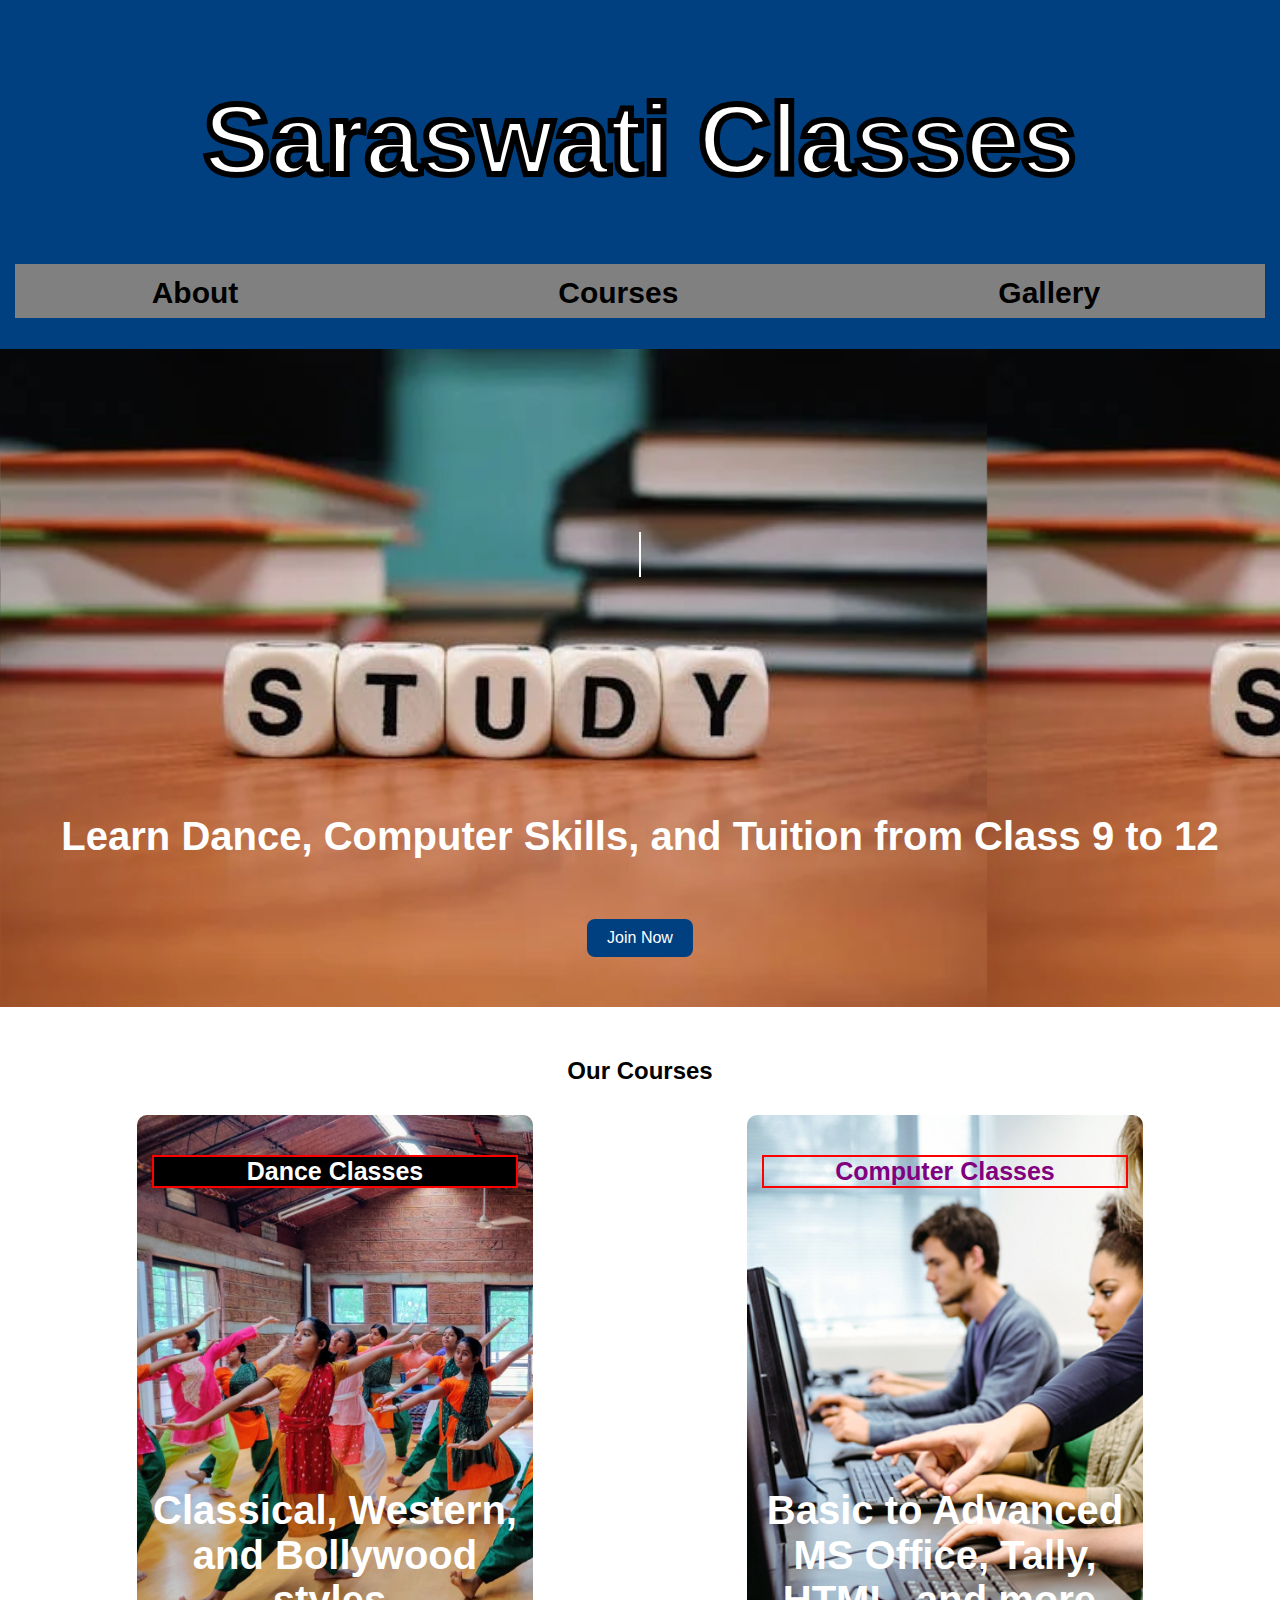
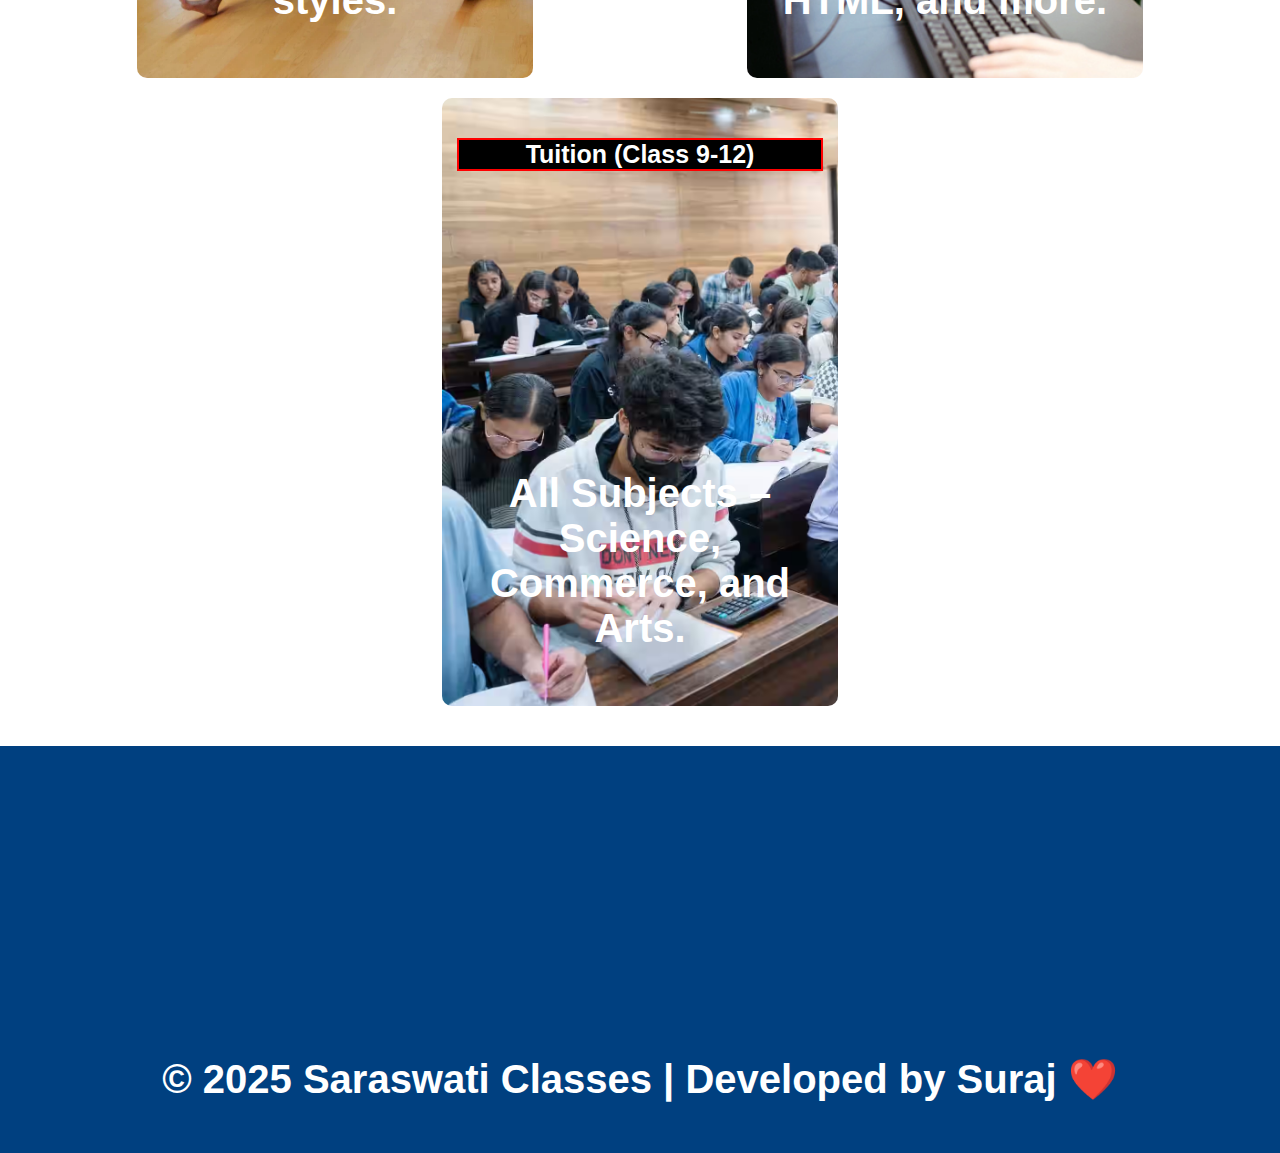
<file: index.html>
<!DOCTYPE html>
<html lang="en">
<head>
  <meta charset="UTF-8">
  <title>Saraswati Classes</title>
  <link rel="stylesheet" href="arnav.css">
</head>
<body>
  <header>
    <h1>Saraswati Classes</h1>
    <nav>
      <ul class="notsame">
        <li><a class="same"  href="index.html">Home</a></li>
        <li><a class="same" href="about.html">About</a></li>
        <li><a class="same" href="courses.html">Courses</a></li>
        <li><a class="same" href="gallery.html">Gallery</a></li>
        <li><a class="same" href="contact.html">Contact</a></li>
      </ul>
    </nav>
  </header>


  
  <section class="hero">
    <h2 id="onlyone">Welcome to Saraswati Classes</h2>
    <p>Learn Dance, Computer Skills, and Tuition from Class 9 to 12</p>
    <a href="https://wa.me/7302522629" class="btn" target="_blank">Join Now</a>
  </section>

  <section class="courses">
    <h2>Our Courses</h2>
    <div class="course-list">
      <div  id="dance"    class="course"> 
        <h3 id="nnn">Dance Classes</h3>
        <p>Classical, Western, and Bollywood styles.</p>
      </div>
      <div id="computer" class="course">
        <h3 class="about">Computer Classes</h3>
        <p>Basic to Advanced MS Office, Tally, HTML, and more.</p>
      </div>
      <div id="tution" class="course">
        <h3 id="mmm">Tuition (Class 9-12)</h3>
        <p>All Subjects – Science, Commerce, and Arts.</p>
      </div>
    </div>
  </section>

  <footer>
    <p>&copy; 2025 Saraswati Classes | Developed by Suraj ❤️</p>
  </footer>
</body>
</html>
</file>
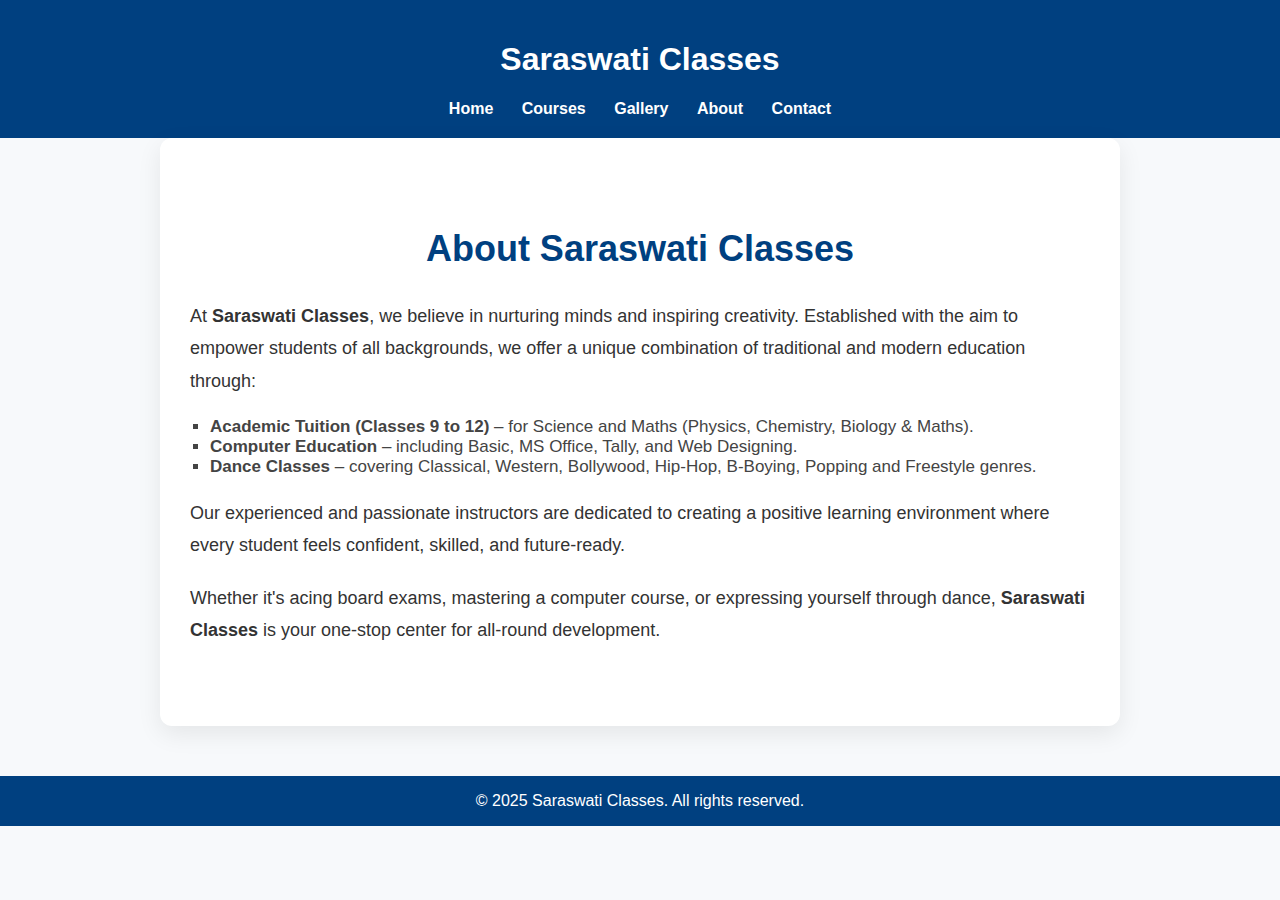
<file: about.html>
<!-- about.html --><!DOCTYPE html><html lang="en">
<head>
  <meta charset="UTF-8">
  <title>About Us - Saraswati Classes</title>
  <link rel="stylesheet" href="about.css">
</head>
<body><header class="main-header">
  <h1>Saraswati Classes</h1>
  <nav>
    <a href="arnav.html">Home</a>
    <a href="courses.html">Courses</a>
    <a href="gallery.html">Gallery</a>
    <a href="about.html">About</a>
    <a href="contact.html">Contact</a>
  </nav>
</header><section class="about-section">
  <h2>About Saraswati Classes</h2>
  <p>
    At <strong>Saraswati Classes</strong>, we believe in nurturing minds and inspiring creativity.
    Established with the aim to empower students of all backgrounds, we offer a unique combination
    of traditional and modern education through:
  </p>
  <ul>
    <li><strong>Academic Tuition (Classes 9 to 12)</strong> – for Science and Maths (Physics, Chemistry, Biology & Maths).</li>
    <li><strong>Computer Education</strong> – including Basic, MS Office, Tally, and Web Designing.</li>
    <li><strong>Dance Classes</strong> – covering Classical, Western, Bollywood, Hip-Hop, B-Boying, Popping and Freestyle genres.</li>
  </ul>
  <p>
    Our experienced and passionate instructors are dedicated to creating a positive learning environment
    where every student feels confident, skilled, and future-ready.
  </p>
  <p>
    Whether it's acing board exams, mastering a computer course, or expressing yourself through dance,
    <strong>Saraswati Classes</strong> is your one-stop center for all-round development.
  </p>
</section><footer class="footer">
  &copy; 2025 Saraswati Classes. All rights reserved.
</footer></body>
</html>
</file>
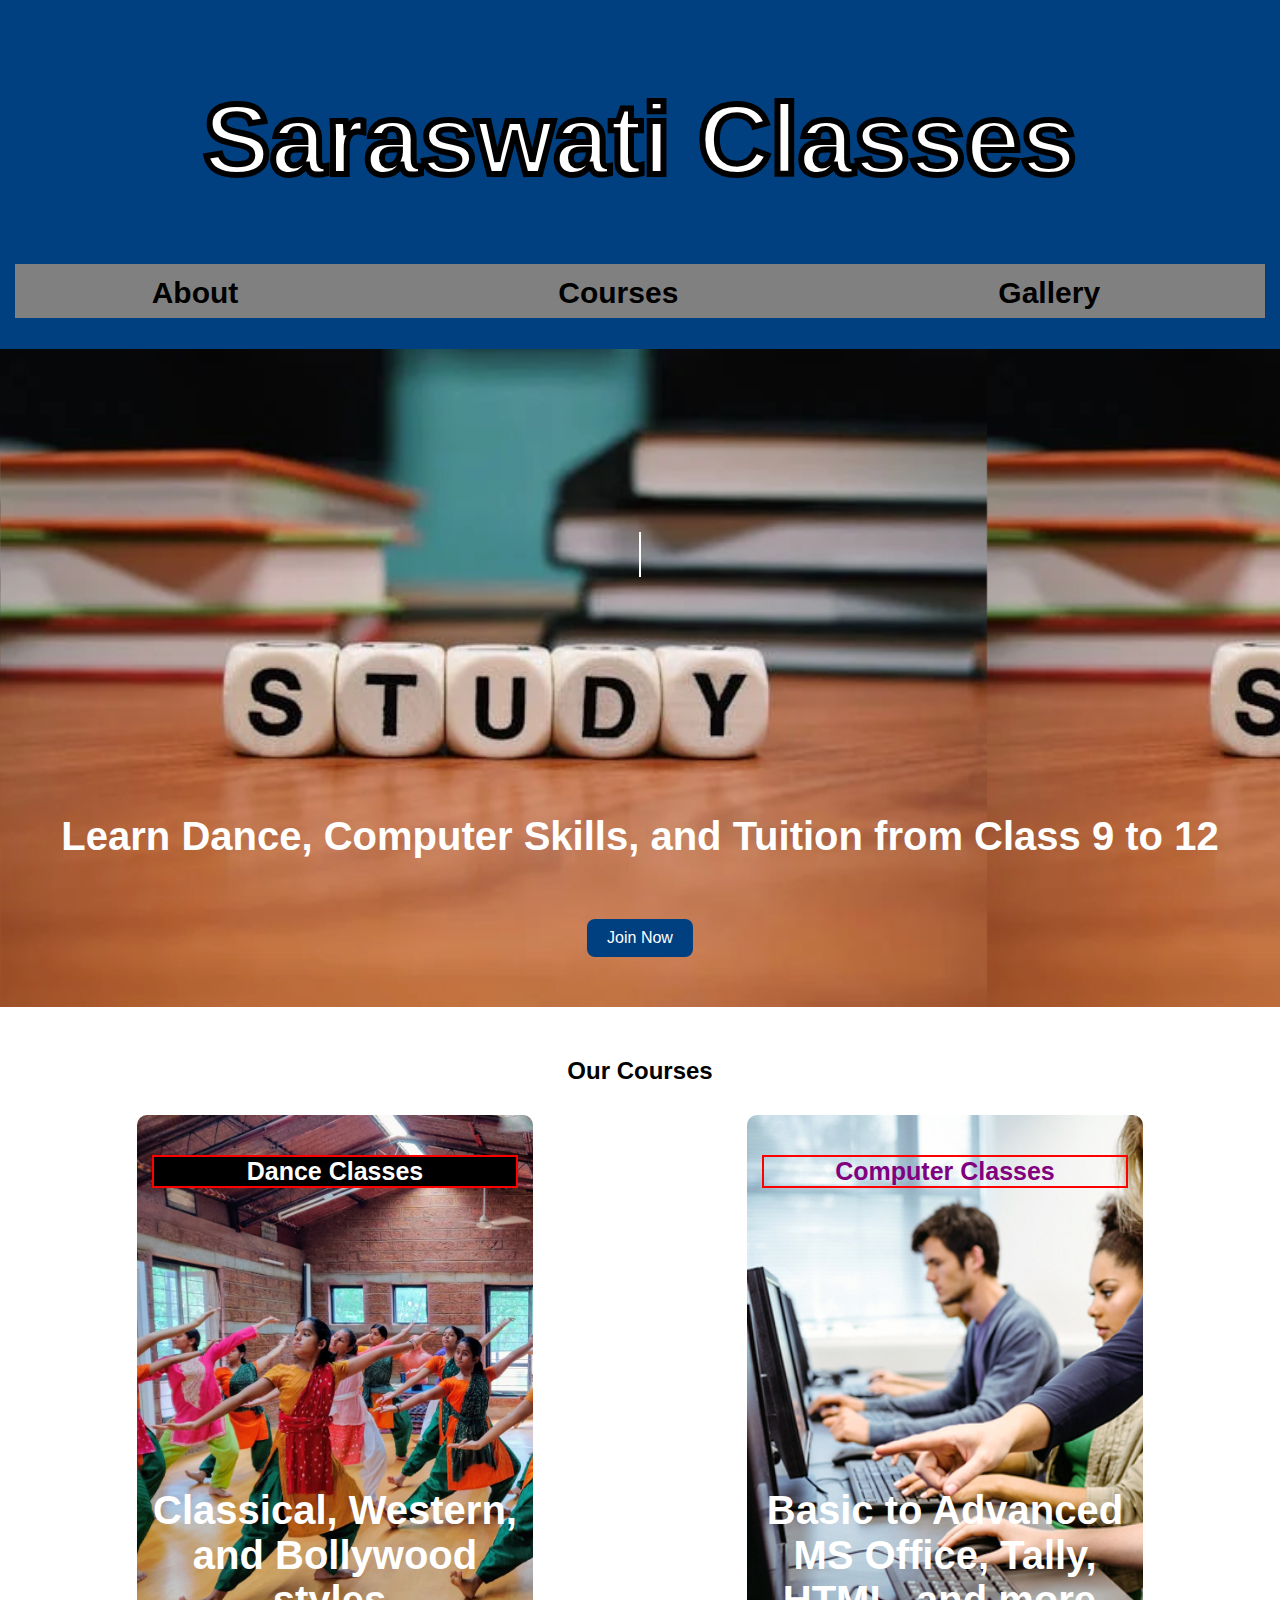
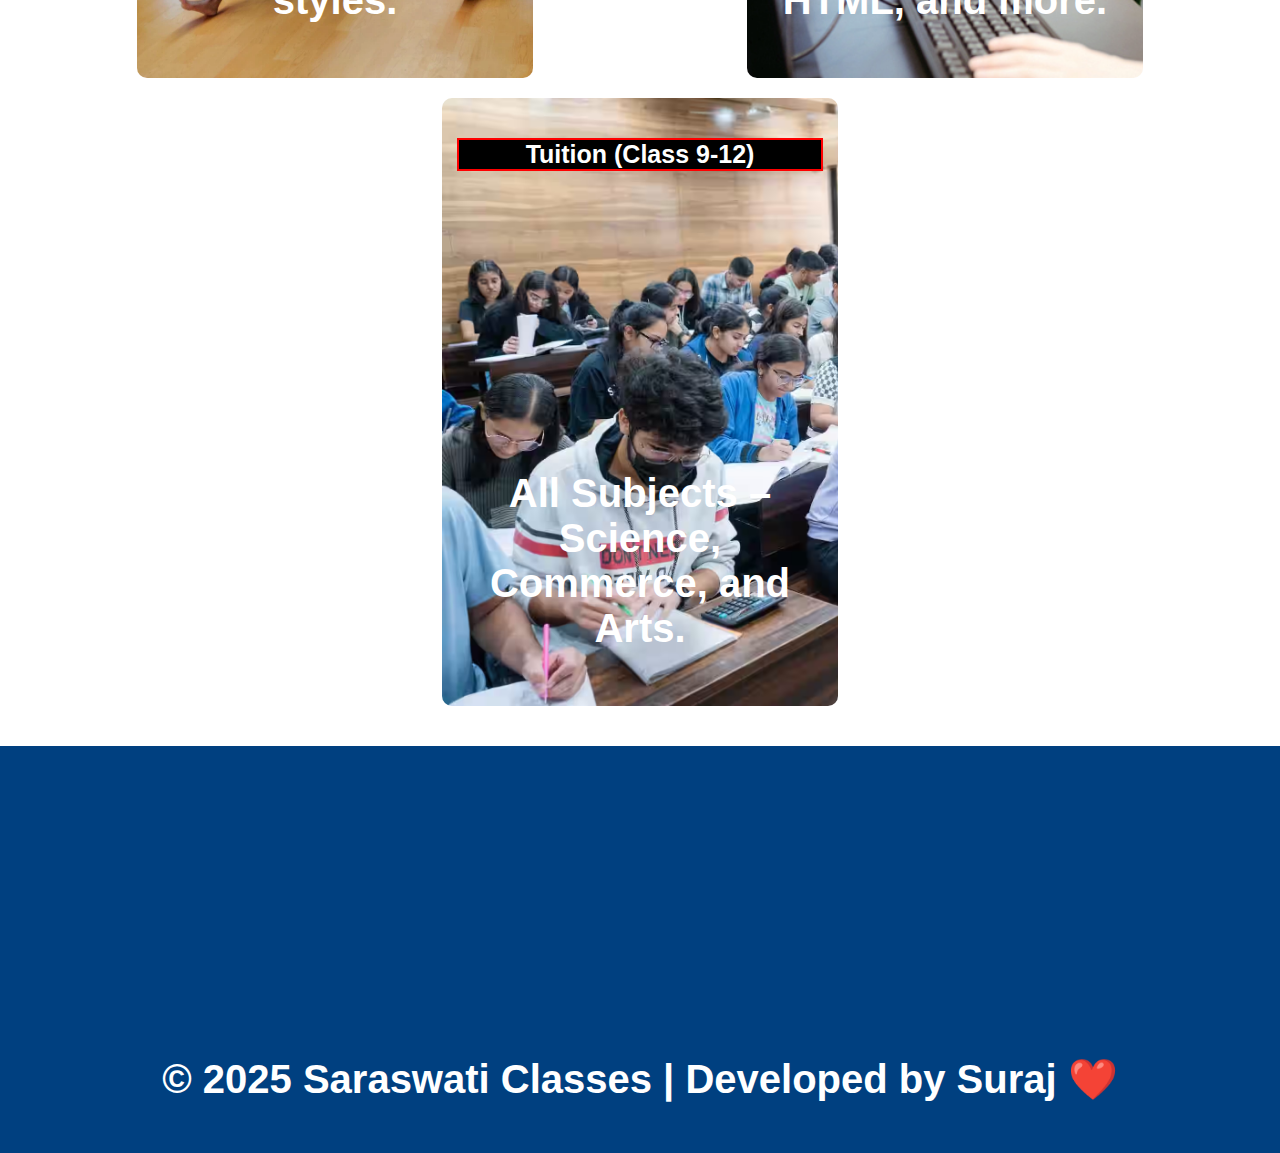
<file: arnav.html>
<!DOCTYPE html>
<html lang="en">
<head>
  <meta charset="UTF-8">
  <title>Saraswati Classes</title>
  <link rel="stylesheet" href="arnav.css">
</head>
<body>
  <header>
    <h1>Saraswati Classes</h1>
    <nav>
      <ul class="notsame">
        <li><a class="same"  href="arnav.html">Home</a></li>
        <li><a class="same" href="about.html">About</a></li>
        <li><a class="same" href="courses.html">Courses</a></li>
        <li><a class="same" href="gallery.html">Gallery</a></li>
        <li><a class="same" href="contact.html">Contact</a></li>
      </ul>
    </nav>
  </header>

  <section class="hero">
    <h2 id="onlyone">Welcome to Saraswati Classes</h2>
    <p>Learn Dance, Computer Skills, and Tuition from Class 9 to 12</p>
    <a href="https://wa.me/7302522629" class="btn" target="_blank">Join Now</a>
  </section>

  <section class="courses">
    <h2>Our Courses</h2>
    <div class="course-list">
      <div  id="dance"    class="course"> 
        <h3 id="nnn">Dance Classes</h3>
        <p>Classical, Western, and Bollywood styles.</p>
      </div>
      <div id="computer" class="course">
        <h3 class="about">Computer Classes</h3>
        <p>Basic to Advanced MS Office, Tally, HTML, and more.</p>
      </div>
      <div id="tution" class="course">
        <h3 id="mmm">Tuition (Class 9-12)</h3>
        <p>All Subjects – Science, Commerce, and Arts.</p>
      </div>
    </div>
  </section>

  <footer>
    <p>&copy; 2025 Saraswati Classes | Developed by Suraj ❤️</p>
  </footer>
</body>
</html>
</file>
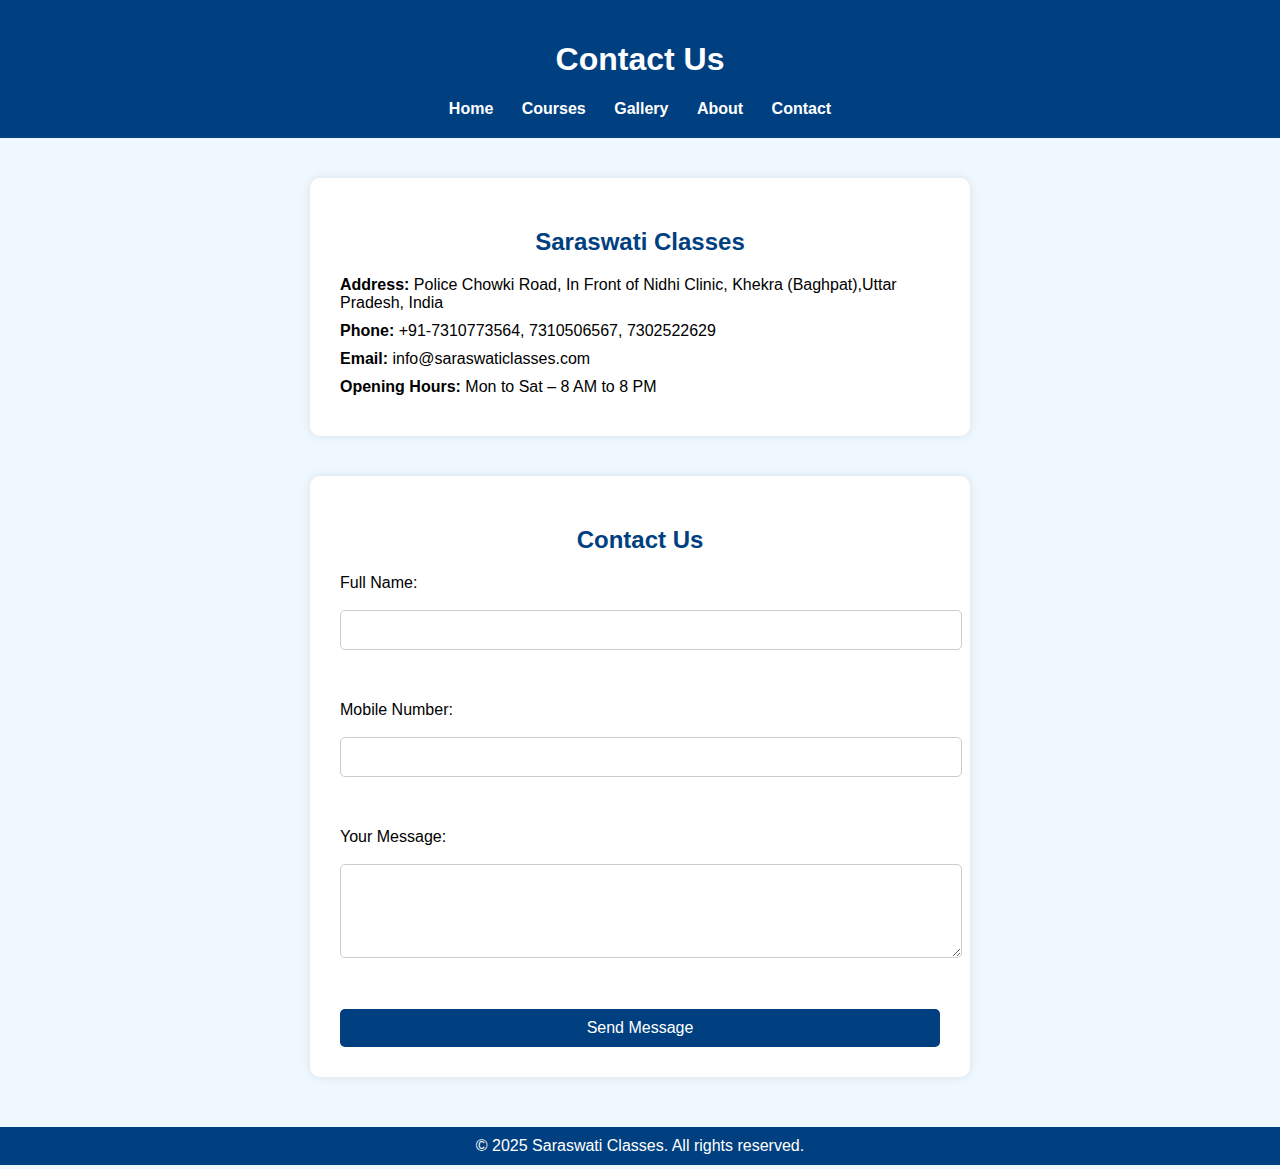
<file: contact.html>
<!DOCTYPE html>
<html lang="en">
<head>
  <meta charset="UTF-8">
  <title>Contact Us - Saraswati Classes</title>
  <link rel="stylesheet" href="contact.css">
  <style>
   
  </style>
</head>
<body>
  <header>
    <h1>Contact Us</h1>
     <nav>
    <a href="index.html">Home</a>
    <a href="courses.html">Courses</a>
    <a href="gallery.html">Gallery</a>
    <a href="about.html">About</a>
    <a href="contact.html">Contact</a>
  </nav>
  </header>

  <div class="contact-container">
    <h2>Saraswati Classes</h2>
    <p><span class="info-label">Address:</span> Police Chowki Road, In Front of Nidhi Clinic, Khekra (Baghpat),Uttar Pradesh, India</p>
    <p><span class="info-label">Phone:</span> +91-7310773564, 7310506567, 7302522629</p>
    <p><span class="info-label">Email:</span> info@saraswaticlasses.com</p>
    <p><span class="info-label">Opening Hours:</span> Mon to Sat – 8 AM to 8 PM</p>
  </div>


  <div class="contact-container">
  <h2>Contact Us</h2>

  <form action="https://formspree.io/f/mblyydqn" method="POST">
    <label for="name">Full Name:</label><br>
    <input type="text" id="name" name="name" required><br><br>

    <label for="phone">Mobile Number:</label><br>
    <input type="tel" id="phone" name="phone" required><br><br>

    <label for="message">Your Message:</label><br>
    <textarea id="message" name="message" rows="4" required></textarea><br><br>

    <button type="submit">Send Message</button>
  </form>
</div>




  <footer>
    &copy; 2025 Saraswati Classes. All rights reserved.
  </footer>
</body>
</html>
</file>
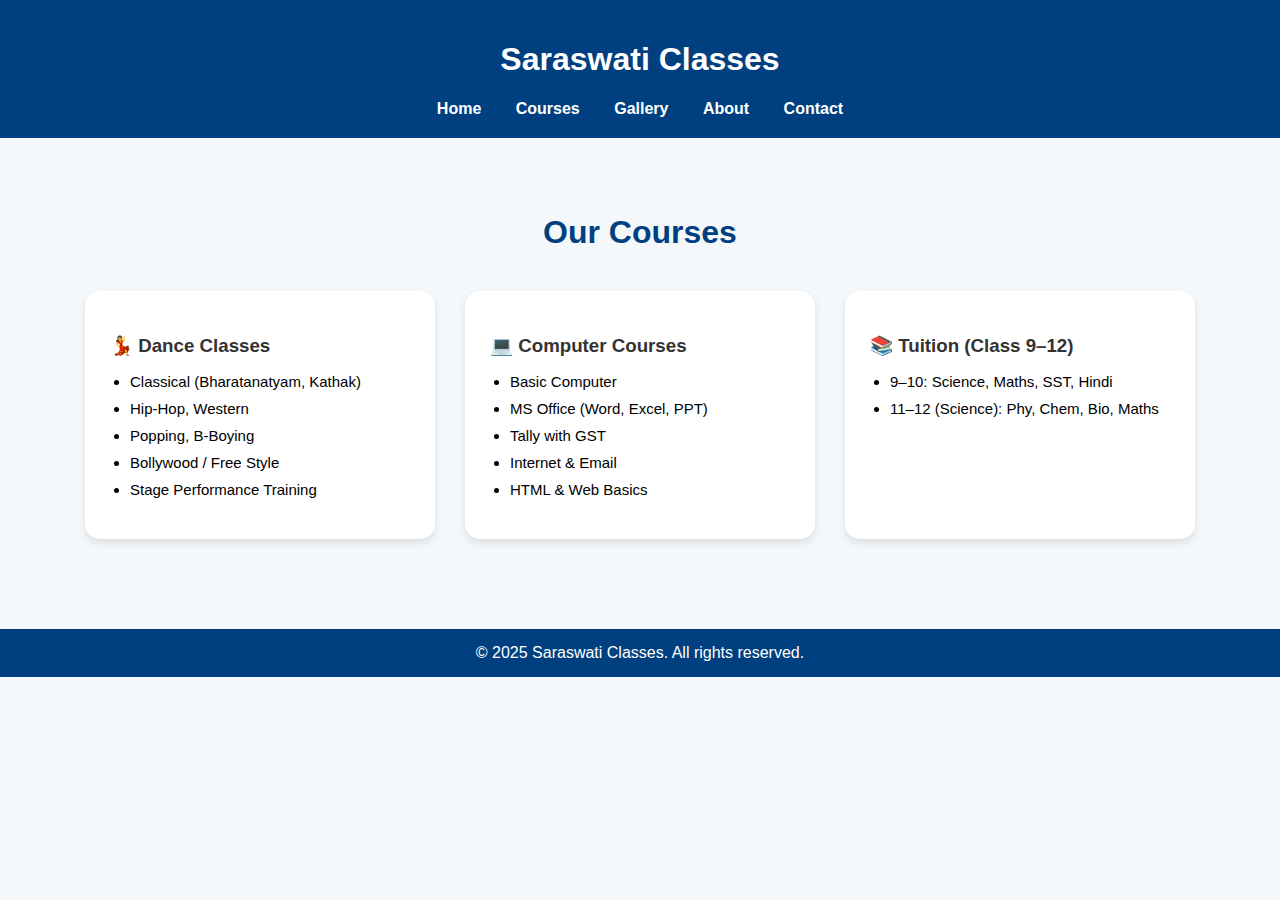
<file: courses.html>
<!-- courses.html -->
<!DOCTYPE html>
<html lang="en">
<head>
  <meta charset="UTF-8">
  <title>Courses - Saraswati Classes</title>
  <link rel="stylesheet" href="course.css">
</head>
<body>

  <header class="main-header">
    <h1>Saraswati Classes</h1>
    <nav>
       <a href="index.html">Home</a>
    <a href="courses.html">Courses</a>
    <a href="gallery.html">Gallery</a>
    <a href="about.html">About</a>
    <a href="contact.html">Contact</a>
    </nav>
  </header>

  <section class="courses-section">
    <h2>Our Courses</h2>

    <div class="course-cards">

      <div class="card">
        <h3>💃 Dance Classes</h3>
        <ul>
          <li>Classical (Bharatanatyam, Kathak)</li>
          <li>Hip-Hop, Western</li>
          <li>Popping, B-Boying</li>
          <li>Bollywood / Free Style</li>
          <li>Stage Performance Training</li>
        </ul>
      </div>

      <div class="card">
        <h3>💻 Computer Courses</h3>
        <ul>
          <li>Basic Computer</li>
          <li>MS Office (Word, Excel, PPT)</li>
          <li>Tally with GST</li>
          <li>Internet & Email</li>
          <li>HTML & Web Basics</li>
        </ul>
      </div>

      <div class="card">
        <h3>📚 Tuition (Class 9–12)</h3>
        <ul>
          <li>9–10: Science, Maths, SST, Hindi</li>
          <li>11–12 (Science): Phy, Chem, Bio, Maths</li>
          
        </ul>
      </div>

    </div>
  </section>

  <footer class="footer">
    &copy; 2025 Saraswati Classes. All rights reserved.
  </footer>

</body>
</html>
</file>
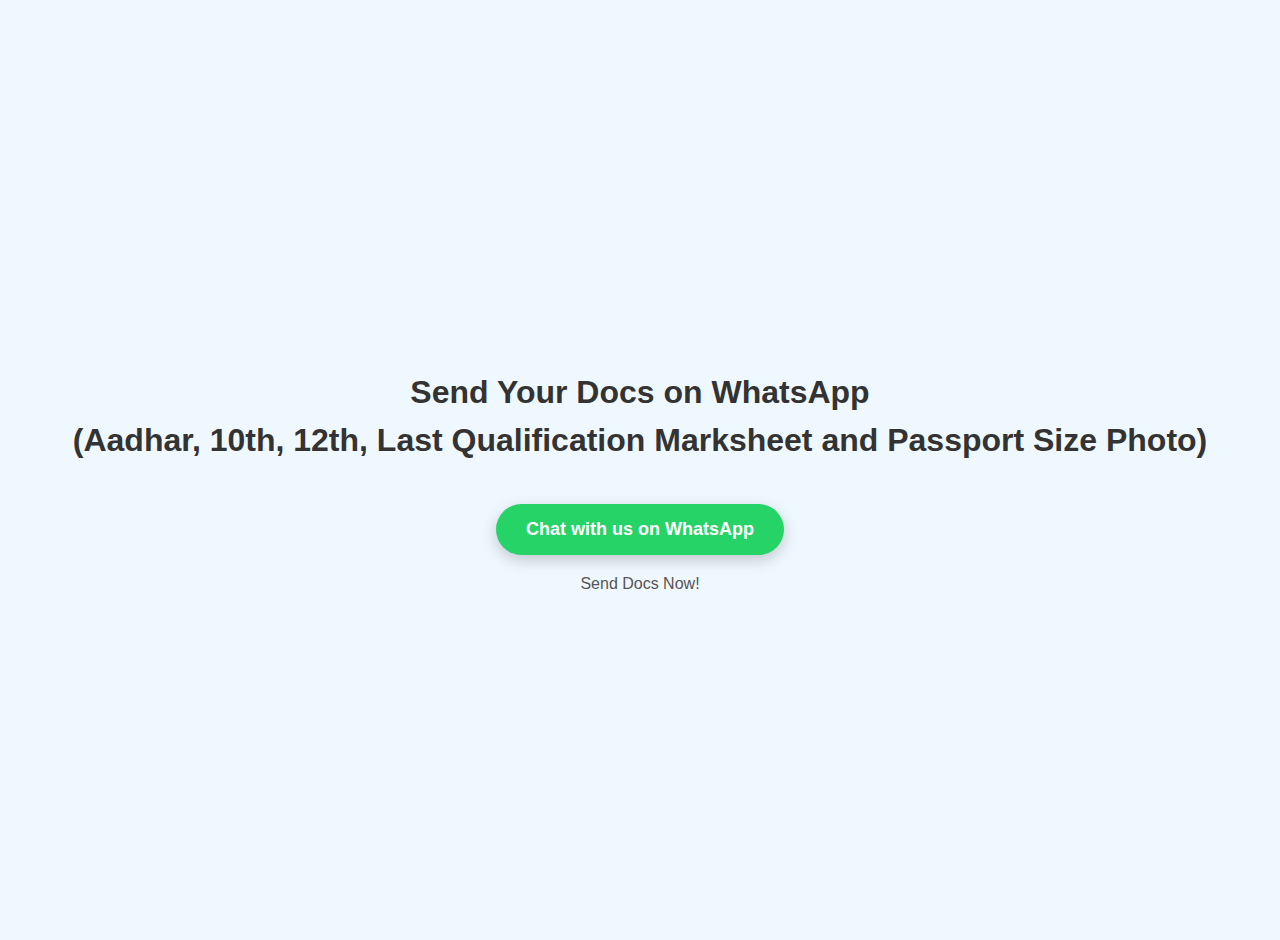
<file: docs.html>
<!DOCTYPE html>
<html lang="en">
<head>
    <meta charset="UTF-8">
    <meta name="viewport" content="width=device-width, initial-scale=1.0">
    <title>Send Docs on WhatsApp</title>
    <link rel="stylesheet" href="docs.css">
</head>
<body>
    <h1>Send Your Docs on WhatsApp<br>(Aadhar, 10th, 12th, Last Qualification Marksheet and Passport Size Photo)</h1>

    <a href="https://wa.me/917302522629?text=Hello%21%20I%20want%20to%20know%20more." target="_blank" class="whatsapp-btn">
        Chat with us on WhatsApp
    </a>

    <span class="sub-text">Send Docs Now!</span>
</body>
</html>
</file>
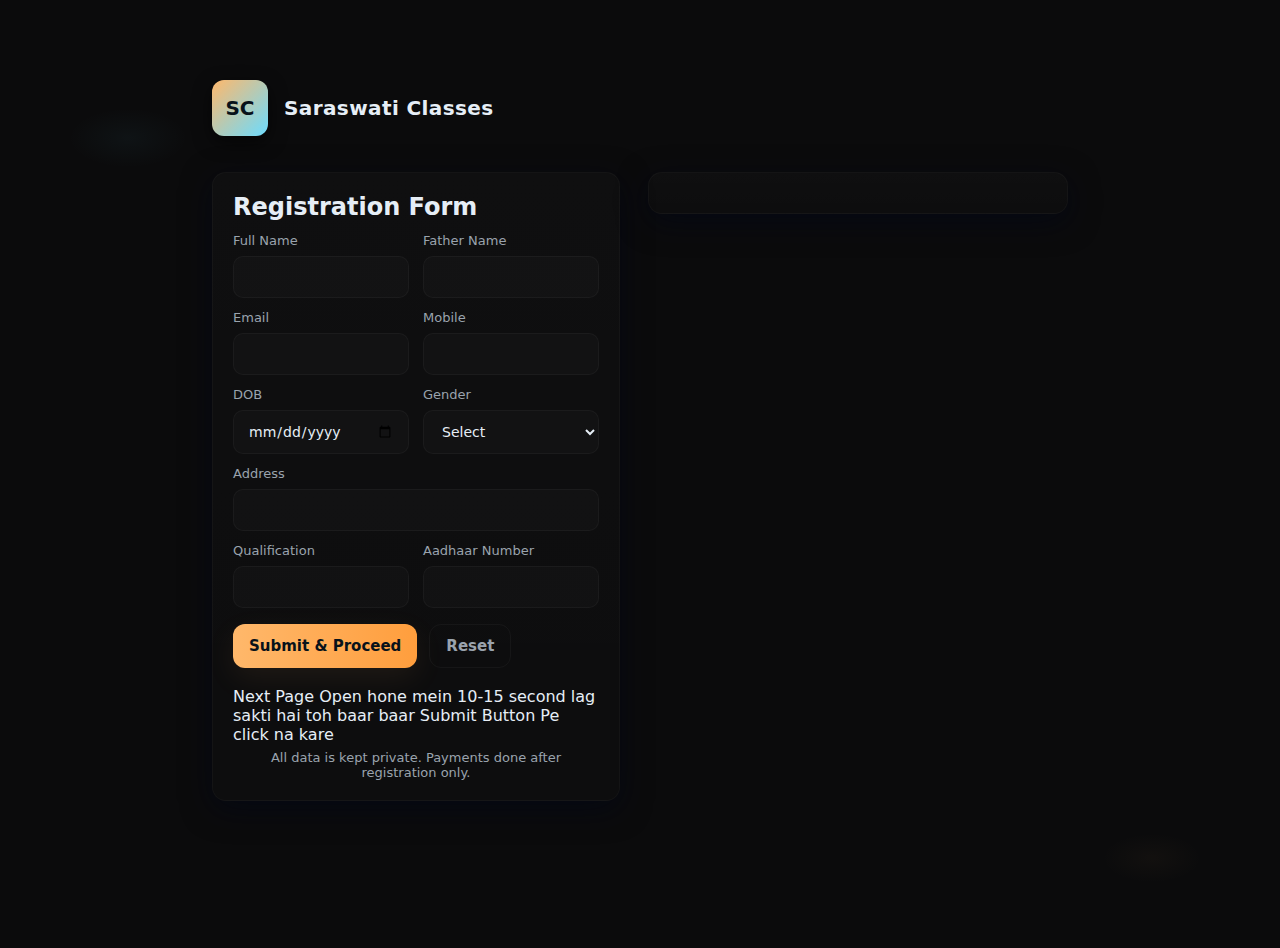
<file: indexnew.html>
<!DOCTYPE html>
<html lang="en">
<head>
  <meta charset="UTF-8">
  <title>Saraswati Classes - Registration</title>
  <meta name="viewport" content="width=device-width, initial-scale=1">
  <link rel="stylesheet" href="style.css">
</head>
<body>
  <div class="container">
    <div class="brand">
      <div class="logo">SC</div>
      <h1>Saraswati Classes</h1>
    </div>

    <div class="card">
      <h2 style="margin-bottom:12px;">Registration Form</h2>

      <form id="myForm">
        <div class="form-grid">
          <div>
            <label>Full Name</label>
            <input type="text" name="name" required>
          </div>
          <div>
            <label>Father Name</label>
            <input type="text" name="fathername" required>
          </div>
        </div>

        <div class="form-grid">
          <div>
            <label>Email</label>
            <input type="email" name="email" required>
          </div>
          <div>
            <label>Mobile</label>
            <input type="text" name="mobile" required>
          </div>
        </div>

        <div class="form-grid">
          <div>
            <label>DOB</label>
            <input type="date" name="dob" required>
          </div>
          <div>
            <label>Gender</label>
            <select name="gender" required>
              <option value="">Select</option>
              <option>Male</option>
              <option>Female</option>
            </select>
          </div>
        </div>

        <label>Address</label>
        <input type="text" name="address" required>

        <div class="form-grid" style="margin-top:12px;">
          <div>
            <label>Qualification</label>
            <input type="text" name="qualification" required>
          </div>
          <div>
            <label>Aadhaar Number</label>
            <input type="text" name="aadhar" required>
          </div>
        </div>

        <div style="margin-top:16px; display:flex; gap:12px;">
          <button class="btn btn-primary" type="submit">Submit & Proceed</button>
          <button class="btn btn-outline" type="reset">Reset</button>
        </div>
<br>
        <p>Next Page Open hone mein 10-15 second lag sakti hai toh baar baar Submit Button Pe click na kare</p>
      </form>

      <p class="footer-note">All data is kept private. Payments done after registration only.</p>
    </div>

    <div class="payment-card">
      <div class="card" style="width:100%; text-align:center;">
    
       
          
        </div>
       
      </div>
    </div>
  </div>

  <script>
    const scriptURL = "https://script.google.com/macros/s/AKfycbyoBgYVL1XcIx_VoaSg6dZbfAD39guyM_rVQwQa67EHpHj-Ul5LIzOKKi7ffzINg4sL/exec";

    document.getElementById("myForm").addEventListener("submit", function(e) {
      e.preventDefault();
      fetch(scriptURL, { method: "POST", body: new FormData(this) })
        .then(res => res.json ? res.json() : res.text())
        .then(data => {
          // support both JSON and plain text responses
          const ok = (data && data.status === "success") || (typeof data === 'string' && data.toLowerCase().includes('success'));
          if (ok) {
            window.location.href = "docs.html";
          } else {
            alert("Submission failed. Check console for details.");
            console.log("Response:", data);
          }
        })
        .catch(err => {
          console.error("Error!", err);
          alert("Error submitting form. Open console for details.");
        });
    });
  </script>
</body>
</html>
</file>
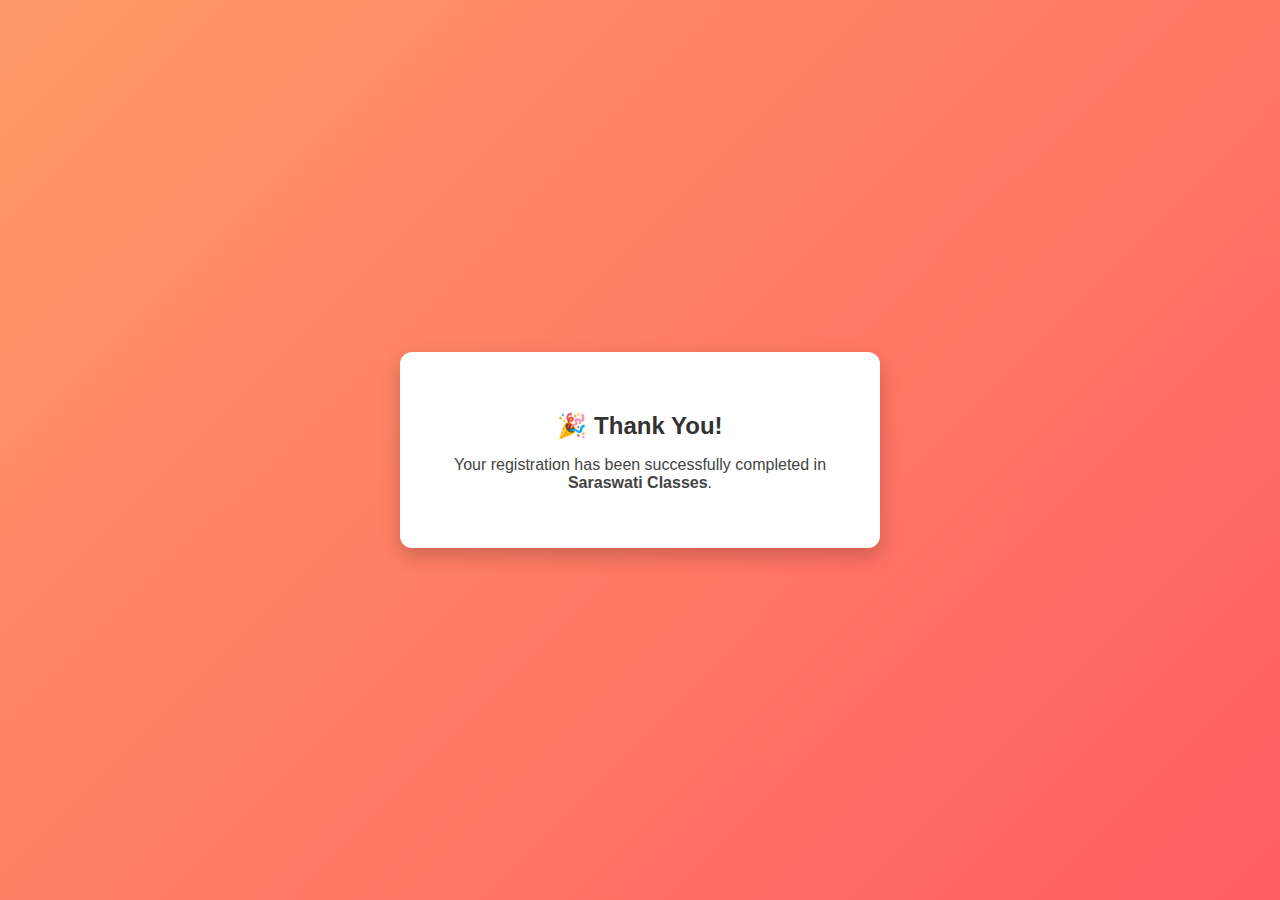
<file: thankyou.html>
<!DOCTYPE html>
<html lang="en">
<head>
  <meta charset="UTF-8">
  <title>Registration Success</title>
  <style>
    body {
      font-family: Arial, sans-serif;
      background: linear-gradient(135deg, #ff9966, #ff5e62);
      display: flex;
      justify-content: center;
      align-items: center;
      height: 100vh;
      margin: 0;
    }
    .success-box {
      background: #fff;
      padding: 40px;
      border-radius: 12px;
      text-align: center;
      box-shadow: 0 8px 20px rgba(0,0,0,0.2);
      width: 400px;
    }
    h2 {
      color: #333;
      margin-bottom: 15px;
    }
    p {
      font-size: 16px;
      color: #444;
    }
  </style>
</head>
<body>
  <div class="success-box">
    <h2>🎉 Thank You!</h2>
    <p>Your registration has been successfully completed in <b>Saraswati Classes</b>.</p>
  </div>
</body>
</html>
</file>
<file: arnav.css>
body {
  font-family: Arial, sans-serif;
  margin: 0;
  padding: 0;
}

header {
  background-color: #004080;
  color: white;
  padding: 15px;
  text-align: center;
}

nav ul {
  list-style: none;
  display: flex;
  justify-content: center;
  gap: 20px;
  padding: 0;
}

nav ul li a {
  color: white;
  text-decoration: none;
  font-weight: bold;
 
}

.hero {
  background-color: #f0f8ff;
  padding: 50px;
  text-align: center;
  background-image:url(pexels-photo-301920.webp);
  background-size: contain;
}

.btn {
  display: inline-block;
  margin-top: 20px;
  background-color: #004080;
  color: white;
  padding: 10px 20px;
  text-decoration: none;
  border-radius: 8px;
  align-items: center;
}

.courses {
  padding: 30px;
  background: #fff;
  text-align: center;
}

.course-list {
  display: flex;
  justify-content: space-around;
  flex-wrap: wrap;
}

.course {
  width: 30%;
  background: #f5f5f5;
  padding: 15px;
  margin: 10px;
  border-radius: 10px;
}

footer {
  background-color: #004080;
  color: white;
  text-align: center;
  padding: 10px;
}

#onlyone{ color: black;
    background-color: white;
    display: inline-block;
    position: relative;
    top: 100px;
    font-size: 40px;
    align-items: center;
    
    
     
  overflow: hidden;
  white-space: nowrap;
  border-right: 2px solid white;
  width: 0;
  animation: typing 2s steps(200) forwards, blink 0.5s step-end infinite alternate;
  animation-delay: 0s;
  animation-iteration-count: infinite;
}

p{
    color: white;
    font-size: 40px;
  margin-top: 300px;
  font-weight: 900;
  align-items: center;
}

.same{
    margin: 0px 150px 0px 150px;
    color: black;
    font-size: 30px;

    
}

@media (min-width: 200px) and (max-width :1000px){
  .same{
    margin: 0px;
  }
}

 h1{
    font-size: 100px;
    -webkit-text-stroke: 6px black;
     
     font-weight: 900;
    
 }

 #dance{
    background-image: url(new\ dance.webp);
    background-size: cover;
 }

 #tution {
    background-image: url(coaching.avif);
    background-size: cover;
 }

 #computer{
    background-image: url(khas\ new.jpg);
    background-size: cover;
 }

 .about {
  font-size: 25px;
  color: purple;
  border: red 2px solid;
 }

 #nnn{
  font-size: 25px;
  color: white;
  border: red 2px solid;
  background-color: black;
 }

 #mmm{
  font-size: 25px;
  color: white;
  border: red 2px solid;
  background-color: black;
 }


/* Typing effect */
@keyframes typing {
  0% {
    width: 0;
  }
  100% {
    width: 30ch; /* adjust to length of your text */
  }
}

/* Cursor blink */
@keyframes blink {
  50% {
    border-color: transparent;
  }
}

.notsame{
  background-color: grey;
  height: 42px;
  padding-top: 12px;
}
</file>
<file: about.css>
body {
  margin: 0;
  font-family: 'Segoe UI', sans-serif;
  background: #f7f9fb;
}

.main-header {
  background: #004080;
  color: white;
  padding: 20px;
  text-align: center;
}

nav a {
  color: white;
  margin: 0 12px;
  text-decoration: none;
  font-weight: bold;
  font-size: 16px;
}

.about-section {
  padding: 60px 30px;
  max-width: 900px;
  margin: auto;
  background: white;
  box-shadow: 0 8px 24px rgba(0, 0, 0, 0.08);
  border-radius: 12px;
}

.about-section h2 {
  text-align: center;
  font-size: 36px;
  color: #004080;
  margin-bottom: 30px;
}

.about-section p {
  font-size: 18px;
  line-height: 1.8;
  color: #333;
  margin-bottom: 20px;
}

.about-section ul {
  list-style-type: square;
  padding-left: 20px;
  font-size: 17px;
  color: #444;
  margin-bottom: 20px;
}

.footer {
  background: #004080;
  color: white;
  text-align: center;
  padding: 16px;
  margin-top: 50px;
}
</file>
<file: contact.css>
form {
  display: flex;
  flex-direction: column;
}

input, textarea {
  padding: 10px;
  font-size: 16px;
  border-radius: 5px;
  border: 1px solid #ccc;
  margin-bottom: 15px;
  width: 100%;
}

button {
  background-color: #004080;
  color: white;
  padding: 10px;
  font-size: 16px;
  border: none;
  border-radius: 5px;
  cursor: pointer;
}
button:hover {
  background-color: #0066cc;
}




 body {
      font-family: Arial, sans-serif;
      margin: 0; padding: 0;
      background-color: #f0f8ff;
    }

    header {
      background-color: #004080;
      color: white;
      padding: 20px;
      text-align: center;
    }

    .contact-container {
      max-width: 600px;
      margin: 40px auto;
      background-color: white;
      padding: 30px;
      border-radius: 10px;
      box-shadow: 0 0 10px rgba(0,0,0,0.1);
    }

    h2 {
      color: #004080;
      text-align: center;
    }

    p {
      font-size: 16px;
      margin: 10px 0;
    }

    .info-label {
      font-weight: bold;
    }

    footer {
      background-color: #004080;
      color: white;
      text-align: center;
      padding: 10px;
      margin-top: 50px;
    }

    nav a {
  color: white;
  margin: 0 12px;
  text-decoration: none;
  font-weight: bold;
  font-size: 16px;
}
</file>
<file: course.css>
body {
  font-family: 'Segoe UI', sans-serif;
  margin: 0;
  padding: 0;
  background-color: #f4f8fb;
}

.main-header {
  background-color: #004080;
  color: white;
  padding: 20px 0;
  text-align: center;
}

.main-header nav {
  margin-top: 10px;
}

.main-header nav a {
  color: white;
  margin: 0 15px;
  text-decoration: none;
  font-weight: bold;
}

.main-header nav a:hover {
  text-decoration: underline;
}

.courses-section {
  padding: 50px 20px;
  text-align: center;
}

.courses-section h2 {
  font-size: 32px;
  margin-bottom: 40px;
  color: #004080;
}

.course-cards {
  display: flex;
  flex-wrap: wrap;
  justify-content: center;
  gap: 30px;
}

.card {
  background: white;
  border-radius: 15px;
  box-shadow: 0 4px 8px rgba(0,0,0,0.1);
  width: 300px;
  padding: 25px;
  text-align: left;
  transition: transform 0.3s ease;
}

.card:hover {
  transform: scale(1.05);
}

.card h3 {
  color: #333;
  margin-bottom: 15px;
}

.card ul {
  list-style-type: disc;
  padding-left: 20px;
}

.card ul li {
  margin-bottom: 10px;
  font-size: 15px;
}

.footer {
  background-color: #004080;
  color: white;
  text-align: center;
  padding: 15px 0;
  margin-top: 40px;
}
</file>
<file: docs.css>
/* style.css */

body {
    font-family: 'Arial', sans-serif;
    background: #f0f8ff;
    display: flex;
    flex-direction: column;
    align-items: center;
    justify-content: center;
    height: 100vh;
    margin: 0;
    padding: 20px;
}

h1 {
    text-align: center;
    color: #333;
    margin-bottom: 40px;
    line-height: 1.5;
}

.whatsapp-btn {
    display: inline-block;
    background-color: #25D366;
    color: white;
    font-size: 18px;
    font-weight: bold;
    padding: 15px 30px;
    border: none;
    border-radius: 50px;
    cursor: pointer;
    box-shadow: 0 5px 15px rgba(0,0,0,0.2);
    transition: all 0.3s ease;
    text-decoration: none;
}

.whatsapp-btn:hover {
    background-color: #1ebe5d;
    transform: translateY(-3px) scale(1.05);
    box-shadow: 0 8px 20px rgba(0,0,0,0.3);
}

.sub-text {
    display: block;
    margin-top: 20px;
    font-size: 16px;
    color: #555;
    text-align: center;
}
</file>
<file: style.css>
/* style.css - Dark / Black attractive theme */

/* Basic reset */
* { box-sizing: border-box; margin: 0; padding: 0; font-family: Inter, ui-sans-serif, system-ui, -apple-system, "Segoe UI", Roboto, "Helvetica Neue", Arial; }

:root{
  --bg:#0b0b0c;
  --card:#0f1113;
  --muted:#9aa3ad;
  --accent:#ffb86b; /* warm accent */
  --accent-2:#6bdcff; /* cool accent */
  --glass: rgba(255,255,255,0.03);
  --success: #4caf50;
  --danger: #ff6b6b;
  --radius:14px;
  --pad:20px;
}

/* Page */
html,body{
  height:100%;
  background: radial-gradient(1200px 600px at 10% 10%, rgba(107,220,255,0.04), transparent 5%),
              radial-gradient(1000px 500px at 90% 90%, rgba(255,184,107,0.03), transparent 5%),
              var(--bg);
  color:#e6eef6;
  -webkit-font-smoothing:antialiased;
  -moz-osx-font-smoothing:grayscale;
}

/* Center container */
.container{
  max-width:920px;
  margin:48px auto;
  padding:32px;
  display:grid;
  grid-template-columns: 1fr 420px;
  gap:28px;
  align-items:start;
}

/* Header / Brand */
.brand{
  grid-column:1 / -1;
  display:flex;
  gap:16px;
  align-items:center;
  margin-bottom:8px;
}
.logo {
  width:56px;
  height:56px;
  border-radius:12px;
  background: linear-gradient(135deg,var(--accent),var(--accent-2));
  display:flex;
  align-items:center;
  justify-content:center;
  font-weight:700;
  color:#08121a;
  font-size:20px;
  box-shadow: 0 6px 18px rgba(0,0,0,0.6), inset 0 -4px 12px rgba(255,255,255,0.03);
}
.brand h1{
  font-size:20px;
  letter-spacing:0.4px;
}

/* Left card (form) */
.card{
  background: linear-gradient(180deg, rgba(255,255,255,0.02), rgba(255,255,255,0.01));
  border-radius: var(--radius);
  padding: var(--pad);
  box-shadow: 0 8px 30px rgba(2,6,23,0.6);
  border:1px solid rgba(255,255,255,0.03);
}

/* Form layout */
form .row{
  display:flex;
  gap:12px;
}
label{
  display:block;
  font-size:13px;
  color:var(--muted);
  margin-bottom:8px;
}
input[type="text"],
input[type="email"],
input[type="date"],
select,
textarea{
  width:100%;
  padding:12px 14px;
  border-radius:10px;
  background: rgba(255,255,255,0.02);
  border:1px solid rgba(255,255,255,0.04);
  color: #e6eef6;
  outline: none;
  font-size:14px;
  transition: border .15s ease, box-shadow .15s ease, transform .06s;
}
input:focus, textarea:focus, select:focus{
  border:1px solid rgba(107,220,255,0.55);
  box-shadow: 0 6px 26px rgba(107,220,255,0.03);
  transform: translateY(-1px);
}
textarea { min-height:100px; resize:vertical; padding-top:10px; }

/* Grid fields */
.form-grid{
  display:grid;
  grid-template-columns: 1fr 1fr;
  gap:14px;
  margin-bottom:12px;
}

/* Buttons */
.btn{
  display:inline-flex;
  align-items:center;
  gap:10px;
  padding:12px 16px;
  border-radius:12px;
  border: none;
  cursor:pointer;
  font-weight:600;
  font-size:15px;
  transition: transform .12s ease, box-shadow .12s ease;
}
.btn-primary{
  background: linear-gradient(90deg,var(--accent), #ff9e3d);
  color:#08121a;
  box-shadow: 0 10px 30px rgba(255,184,107,0.08);
}
.btn-outline{
  background:transparent;
  border:1px solid rgba(255,255,255,0.04);
  color:var(--muted);
}
.btn:active{ transform: translateY(1px); }

/* Right column (payment card) */
.payment-card{
  display:flex;
  flex-direction:column;
  gap:14px;
  align-items:center;
  justify-content:flex-start;
}

/* QR box */
.qr-box{
  width:220px;
  height:220px;
  border-radius:14px;
  background: var(--glass);
  display:flex;
  align-items:center;
  justify-content:center;
  border:1px solid rgba(255,255,255,0.03);
  padding:12px;
}
.qr-box img{ width:92%; height:auto; border-radius:8px; }

/* small helper text */
.helper{
  font-size:13px;
  color:var(--muted);
  text-align:center;
}

/* UTR input and verify */
.utr-row{
  width:100%;
  display:flex;
  gap:10px;
  align-items:center;
}
#utr{ flex:1; }
#status { font-size:13px; min-height:20px; text-align:center; }

/* disabled style */
button:disabled, .btn[disabled]{
  opacity:0.5;
  cursor:not-allowed;
  transform:none;
}

/* footer small */
.footer-note{
  grid-column:1 / -1;
  text-align:center;
  color:var(--muted);
  font-size:13px;
  margin-top:6px;
}

/* Responsive */
@media (max-width:920px){
  .container{ grid-template-columns: 1fr; padding:16px; }
  .brand{ justify-content:center; }
  .payment-card{ flex-direction:row; gap:12px; overflow:auto; }
  .qr-box{ width:140px; height:140px; }
  .form-grid{ grid-template-columns: 1fr; }
}

/* Responsive */
@media (max-width:920px){
  .container{ 
    grid-template-columns: 1fr; 
    padding:16px; 
    margin:20px auto;
    gap:20px;
  }
  .brand{ 
    justify-content:center; 
    text-align:center; 
  }
  .brand h1{ 
    font-size:18px; 
  }
  .payment-card{ 
    flex-direction:column; 
    gap:16px; 
    align-items:center; 
    justify-content:center;
    width:100%;
  }
  .qr-box{ 
    width:200px; 
    height:200px; 
  }
  .form-grid{ 
    grid-template-columns: 1fr; 
  }
  .card{ 
    width:100%; 
  }
  form{ 
    width:100%; 
  }
  input, select, textarea, button{
    font-size:16px; /* bigger touch-friendly inputs */
  }
  .footer-note{ 
    font-size:12px;
    margin-top:20px;
  }
}

/* Extra small devices (like 400px) */
@media (max-width:480px){
  .container{
    padding:12px;
    margin:12px auto;
  }
  .qr-box{ 
    width:160px; 
    height:160px; 
  }
  .brand h1{ 
    font-size:16px; 
  }
  .logo{ 
    width:48px; 
    height:48px; 
    font-size:16px;
  }
}
</file>
